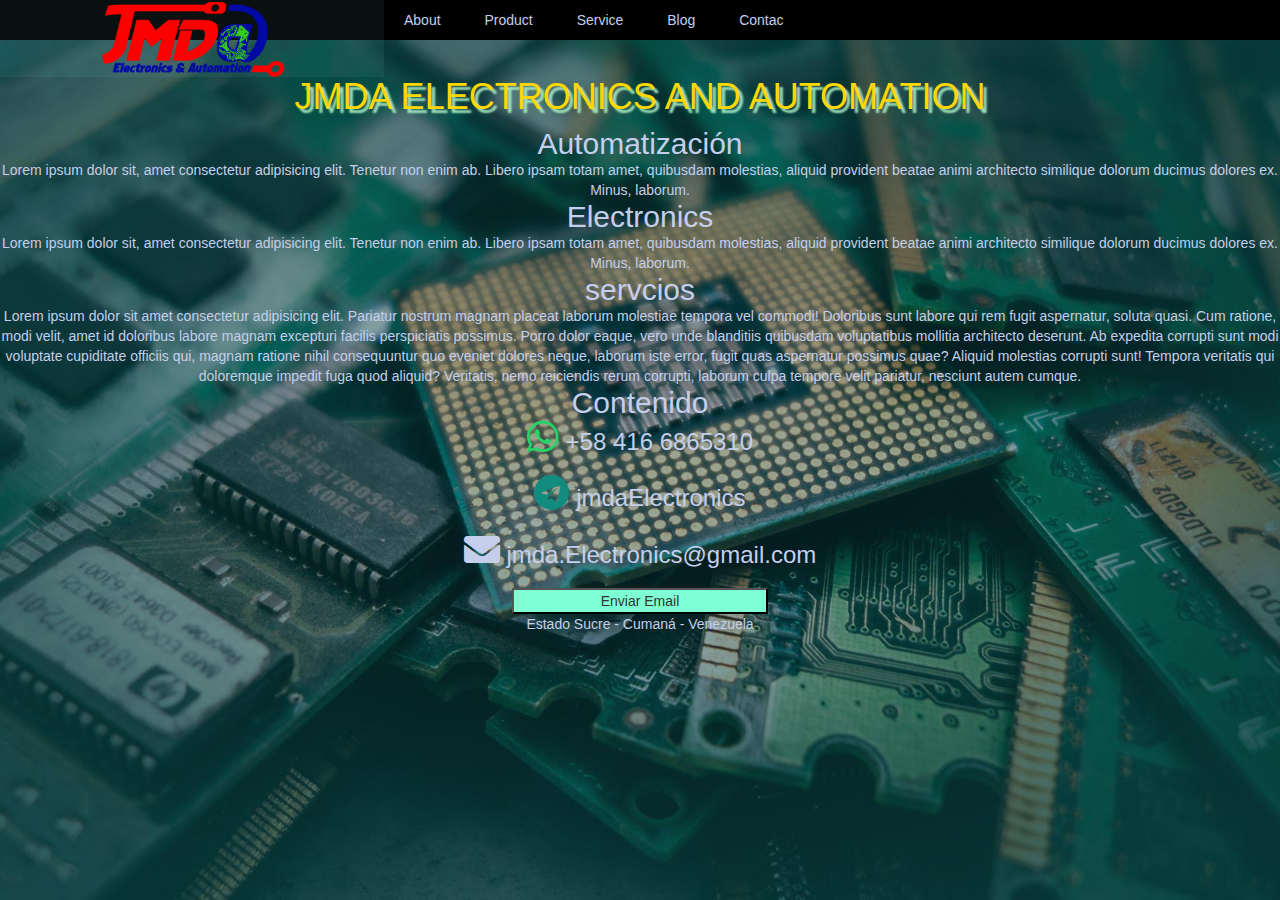
<file: index.html>
<!DOCTYPE html>
<html lang="es">

<head>
    <meta charset="UTF-8">
    <meta name="viewport" content="width=device-width, initial-scale=1.0">
    <meta http-equiv="X-UA-Compatible" content="ie=edge">
    <link rel="shortcut icon" type="imagen/x-icon" href="img/Logo_JMDA.png"> <!-- Agrega el favicon al navegador  -->
    <meta name="description"
        content="JMDA Electronics and Automation empresa de tecnología  Electrónica, automatización y servicios de proyecto, Ingeniería, Smart Home, Respaldo eléctrico y refrigeración">
    <meta name="keywords"
        content="Autoamtización, Informatica, Telecomunicaciones, Proyecto, Ingenieria, electricidad, electrónica">
    <meta name="theme-color" content="Blue"> <!-- Cambia el color de la barra del navegador-->
    <meta name="MovileOptimized" content="width">
    <meta name="HandheldFriendly" content="true">
    <!-- Meta Etiquetas para dispositivos Apple-->
    <meta name="apple-mobile-web-app-capable" content="yes">
    <meta name="apple-mobile-web-app-status-bar-style" content="black-translucent">
    <title>JMDA'S</title>
    <!--Iconos que se instalan en el smartphone-->
    <link rel="apple-touch-icon" href="./img/Logo_JMDA.png">
    <link rel="apple-touch-startup-image" href="./img/Logo_JMDA.png">
    <!-- Llamado a Json -->
    <link rel="manifest" href="https://jmdaelectronics.github.io/jmdaelectronics//manifest.json">
    <!--style-->
    <link rel="stylesheet" href="css/bootstrap.min.css">
    <link rel="stylesheet" href="css/jmda.css">
    <link rel="stylesheet" href="fonts/all.min.css">

</head>
<style>
    html {
        background: url("img/electronics.png") no-repeat center fixed;
        background-size: cover;
    }
</style>

<body>
    <!--Encabezado fijo en la parte superior con muenu de navegación-->

    <header>
        <div>
            <img src="img/Logo_JMDA.png" alt="Logotipo">
        </div>
        <nav>
            <ul class="menu">
                <li><a href="#">About </a></li>
                <li><a href="#">Product</a></li>
                <li><a href="#">Service</a></li>
                <li><a href="#">Blog</a></li>
                <li><a href="#">Contac</a></li>
            </ul>
        </nav>
    </header>
    <section class="wrapper">
        <section class="main">
            <article>
                <h1>JMDA ELECTRONICS AND AUTOMATION</h1>
            </article>
            <article>
                <h2>Automatización</h2>
                <p>Lorem ipsum dolor sit, amet consectetur adipisicing elit. Tenetur non enim ab. Libero ipsam totam
                    amet, quibusdam molestias, aliquid provident beatae animi architecto similique dolorum ducimus
                    dolores ex. Minus, laborum.</p>
            </article>
            <article>
                <h2>Electronics</h2>
                <p>Lorem ipsum dolor sit, amet consectetur adipisicing elit. Tenetur non enim ab. Libero ipsam totam
                    amet, quibusdam molestias, aliquid provident beatae animi architecto similique dolorum ducimus
                    dolores ex. Minus, laborum.</p>
            </article>
            <aside>
                <h2>servcios</h2>
                <p>Lorem ipsum dolor sit amet consectetur adipisicing elit. Pariatur nostrum magnam placeat laborum
                    molestiae tempora vel commodi! Doloribus sunt labore qui rem fugit aspernatur, soluta quasi. Cum
                    ratione, modi velit, amet id doloribus labore magnam excepturi facilis perspiciatis possimus. Porro
                    dolor eaque, vero unde blanditiis quibusdam voluptatibus mollitia architecto deserunt. Ab expedita
                    corrupti sunt modi voluptate cupiditate officiis qui, magnam ratione nihil consequuntur quo eveniet
                    dolores neque, laborum iste error, fugit quas aspernatur possimus quae? Aliquid molestias corrupti
                    sunt! Tempora veritatis qui doloremque impedit fuga quod aliquid? Veritatis, nemo reiciendis rerum
                    corrupti, laborum culpa tempore velit pariatur, nesciunt autem cumque.</p>
            </aside>
            <footer>
                <h2>Contenido</h2>
                <h3><i class="fab fa-whatsapp"></i> +58 416 6865310</h3>
                <br>
                <h3><i class="fab fa-telegram"></i> jmdaElectronics</h3>
                <br>
                <h3><i class="fa fa-envelope"></i> jmda.Electronics@gmail.com</h3>
                <br>
                <button class="button" onclick="document.location = 'mailto:jmda.Electronics@gmail.com'"
                    target="_blank">Enviar Email</button>
                <p>Estado Sucre - Cumaná - Venezuela</p>
            </footer>
        </section>

    </section>



    <!-- <h1>JMDA Electronics and Automation</h1>
        <h2>... Hacemos tu vida mas facil</h2>
        <P>...  </p>
        <img src="img/Logo_JMDA.png" alt="Logo JMDA">
        <br>
        <p><strong>Nuestos Servcios:</strong></p>
        <p>Proyectos - Ingeniería - Electricidad - Refrigeración - Electrónica - Automatización - Smart Home</p>
        <br>
        <h3><i class="fab fa-whatsapp"></i> +58 416 6865310</h3>
        <br>
        <h3><i class="fab fa-telegram"></i> jmdaElectronics</h3>
        <br>
        <h3><i class="fa fa-envelope"></i> jmda.Electronics@gmail.com</h3>
        <br>
        <button class="button"  onclick="document.location = 'mailto:jmda.Electronics@gmail.com'" target="_blank">Enviar Email</button> 
        <p>Estado Sucre - Cumaná - Venezuela</p> -->


    <!-- DiV conatirne presentación principal de la empresa-->
    <!-- Presentación de Productos y Servicios tipo slader-->
    <!-- Profesiones y Tecnicos-->
    <!-- contactos-->

    <!-- script -->
    <script src="./js/jquery-3.4.1.min.js"></script>

    <script src="js/bootstrap.min.js"></script>
    <script src="js/sw.js"></script>
    <script src="js/script.js"></script>
    

</body>

</html>
</file>
<file: css/jmda.css>
body{
        background-color: rgba(240, 248, 255, 0);
        background-position: center;
        background-size: cover;
                }
      
          h1{
            text-align: center;
            color: #FFD700;
            text-shadow:4px 4px 2px #acf0c5e5;
           
        }
  h2,h5,h3,p,a {
      text-align: center;
      color: rgb(197, 207, 235);
      background-color: rgba(250, 235, 215, 0);
      margin: 0;
      text-shadow: chartreuse;
       
  }

  center{
      align-content: center;
  }
  img {
    display: block;
    margin-left: auto;
    margin-right: auto;
    width: 50%;
  }

  .fa-telegram{
      color: #128c7e;
      background-color: rgba(245, 245, 220, 0);
      font-size:36px;
  }
  .fa-whatsapp{
    color: #25d366;
    background-color: rgba(245, 245, 220, 0);
    font-size:36px;   
}
.fa-envelope{
  font-size: 36px;
}
.button{
    display: block;
    margin-left: auto;
    margin-right: auto;
    width: 20%;
    background-color: aquamarine ;
}

div{
  background: rgba(136, 238, 229, 0.068);
  width: 30%;
  float: left;
  display: block;
 
}

.menu{
  width: 100%;
  background: black;
  list-style: none;
  margin: 0;
  padding: 0%;
}
.menu li{
  display: inline-block;
  padding: 10px 20px;
}
.menu li a:hover{
  background: greenyellow;
  color: #25d366;
}
section{
  clear: both;
}
</file>
